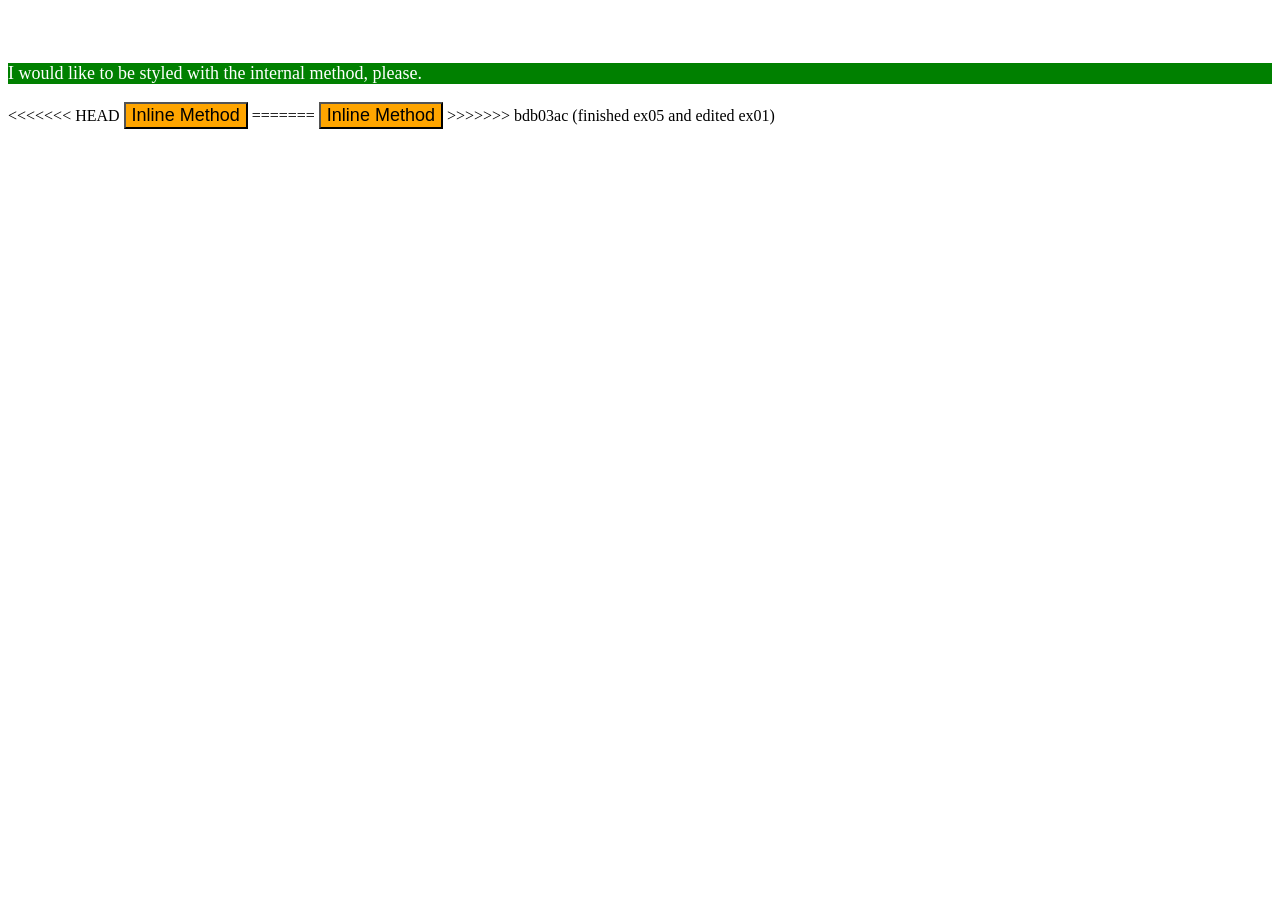
<file: foundations/intro-to-css/01-css-methods/index.html>
<!DOCTYPE html>
<html lang="en">
  <head>
    <meta charset="UTF-8">
    <meta http-equiv="X-UA-Compatible" content="IE=edge">
    <meta name="viewport" content="width=device-width, initial-scale=1.0">
    <title>Methods for Adding CSS</title>
    <link rel="stylesheet" href="style.css">
    <style>
      p {
        background-color: green;
        color: white;
        font-size: 18px;
      }
    </style>
  </head>
  <body>
    <div>Style me via the external method!</div>
    <p>I would like to be styled with the internal method, please.</p>
<<<<<<< HEAD
    <button style="background-color: orange; font-size: 18px">Inline Method</button>
=======
    <button style="font-size: 18px; background-color: orange;">Inline Method</button>
>>>>>>> bdb03ac (finished ex05 and edited ex01)
  </body>
</html>
</file>
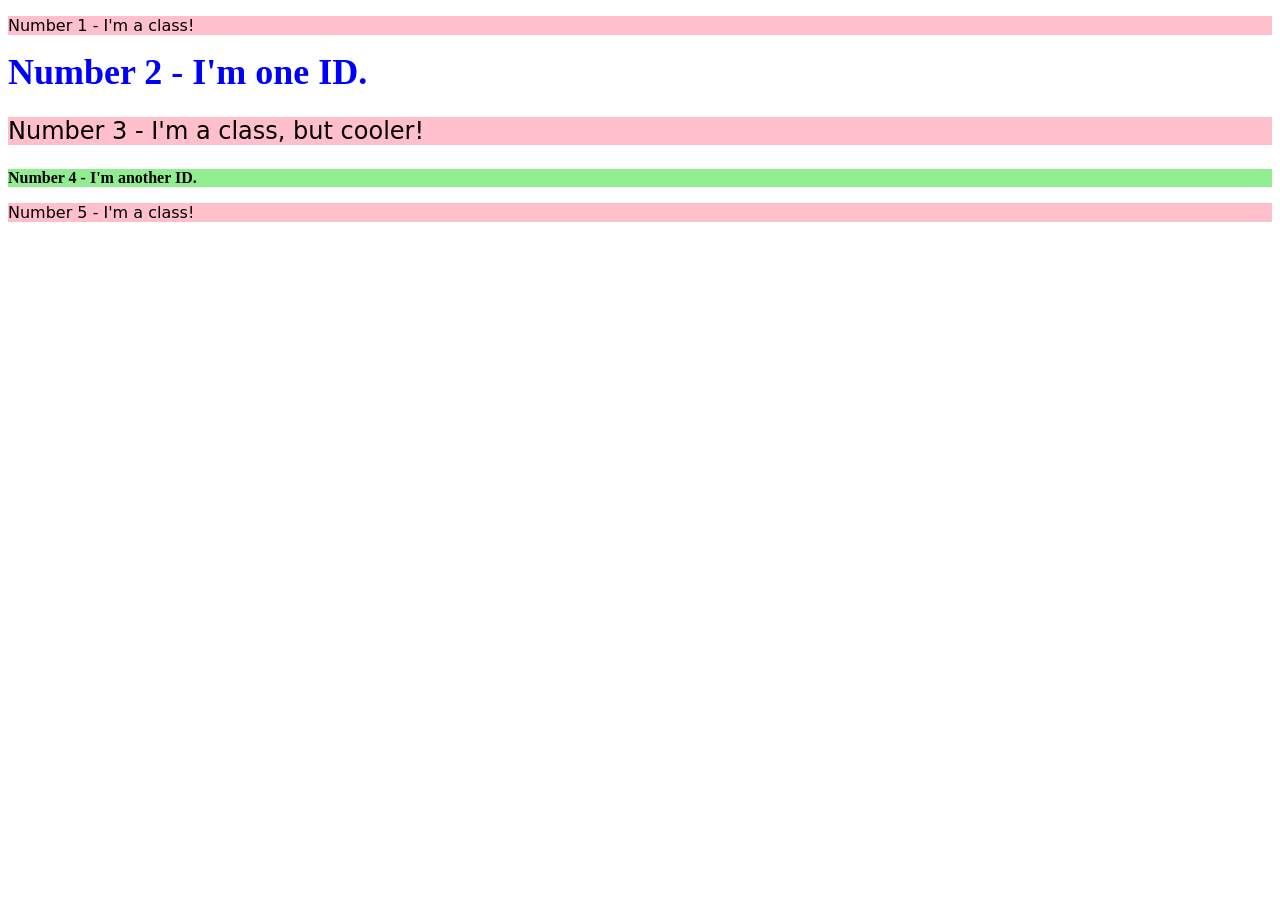
<file: foundations/intro-to-css/02-class-id-selectors/index.html>
<!DOCTYPE html>
<html lang="en">
  <head>
    <meta charset="UTF-8">
    <meta http-equiv="X-UA-Compatible" content="IE=edge">
    <meta name="viewport" content="width=device-width, initial-scale=1.0">
    <title>Class and ID Selectors</title>
    <link rel="stylesheet" href="style.css">
  </head>
  <body>
    <p id="first">Number 1 - I'm a class!</p> <!-- red/pink bg, list of fonts.-->
    <div id="second">Number 2 - I'm one ID.</div> <!-- blue text and font size 36px-->
    <p id="third">Number 3 - I'm a class, but cooler!</p> <!-- 24x px plus odd element-->
    <div id="fourth">Number 4 - I'm another ID.</div> <!-- light green bg, font size 24px, bold-->
    <p>Number 5 - I'm a class!</p>
  </body>
</html>
</file>
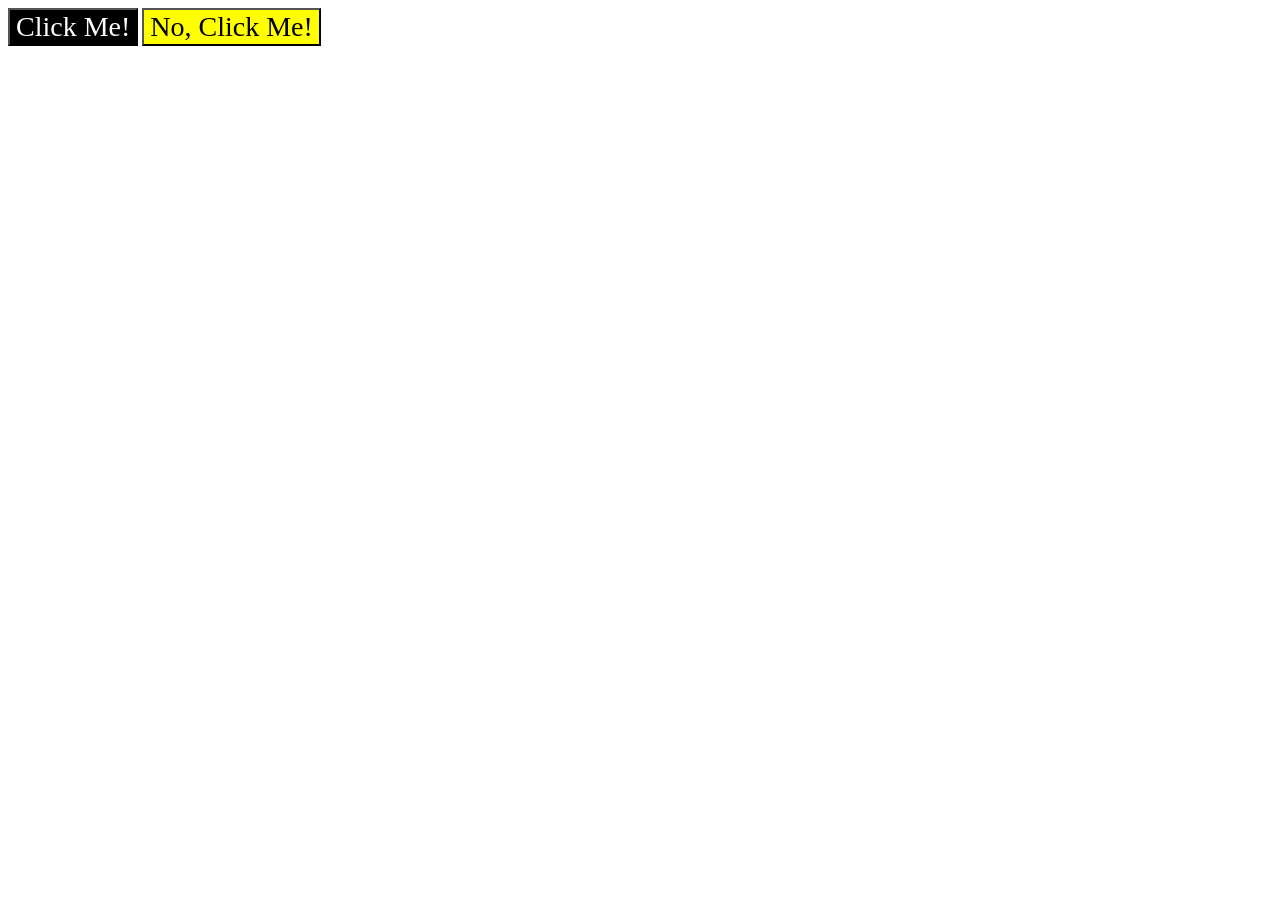
<file: foundations/intro-to-css/03-grouping-selectors/index.html>
<!DOCTYPE html>
<html lang="en">
  <head>
    <meta charset="UTF-8">
    <meta http-equiv="X-UA-Compatible" content="IE=edge">
    <meta name="viewport" content="width=device-width, initial-scale=1.0">
    <title>Grouping Selectors</title>
    <link rel="stylesheet" href="style.css">
  </head>
  <body>
    <button id="first" class="button">Click Me!</button>
    <button id="second" class="button">No, Click Me!</button>
  </body>
</html>
</file>
<file: foundations/intro-to-css/01-css-methods/style.css>
div {
<<<<<<< HEAD
    background-color: red;
    color: white;
    font-size: 32px;
    text-align: center;
    font-weight: bold;
}
=======
  background-color: red;
  color: white;
  font-size: 32px;
  font-weight: bold;
  text-align: center;
}
>>>>>>> bdb03ac (finished ex05 and edited ex01)
</file>
<file: foundations/intro-to-css/02-class-id-selectors/style.css>
p {
    background-color: pink;
    font-family: Verdana, DejaVu Sans, sans-serif;
}

#second {
    font-size: 36px;
    color: blue;
    font-weight: bold;
}

#third {
    font-size: 24px;
}

#fourth {
    background-color: lightgreen;
    font-weight: bold;
}
</file>
<file: foundations/intro-to-css/03-grouping-selectors/style.css>
.button {
    font-size: 28px;
    font-family: 'sans-serif', 'Times New Roman', 'Helvetica';
}

#first.button {
    background-color: black;
    color: white;
}

#second.button {
    background-color: yellow;
}
</file>
